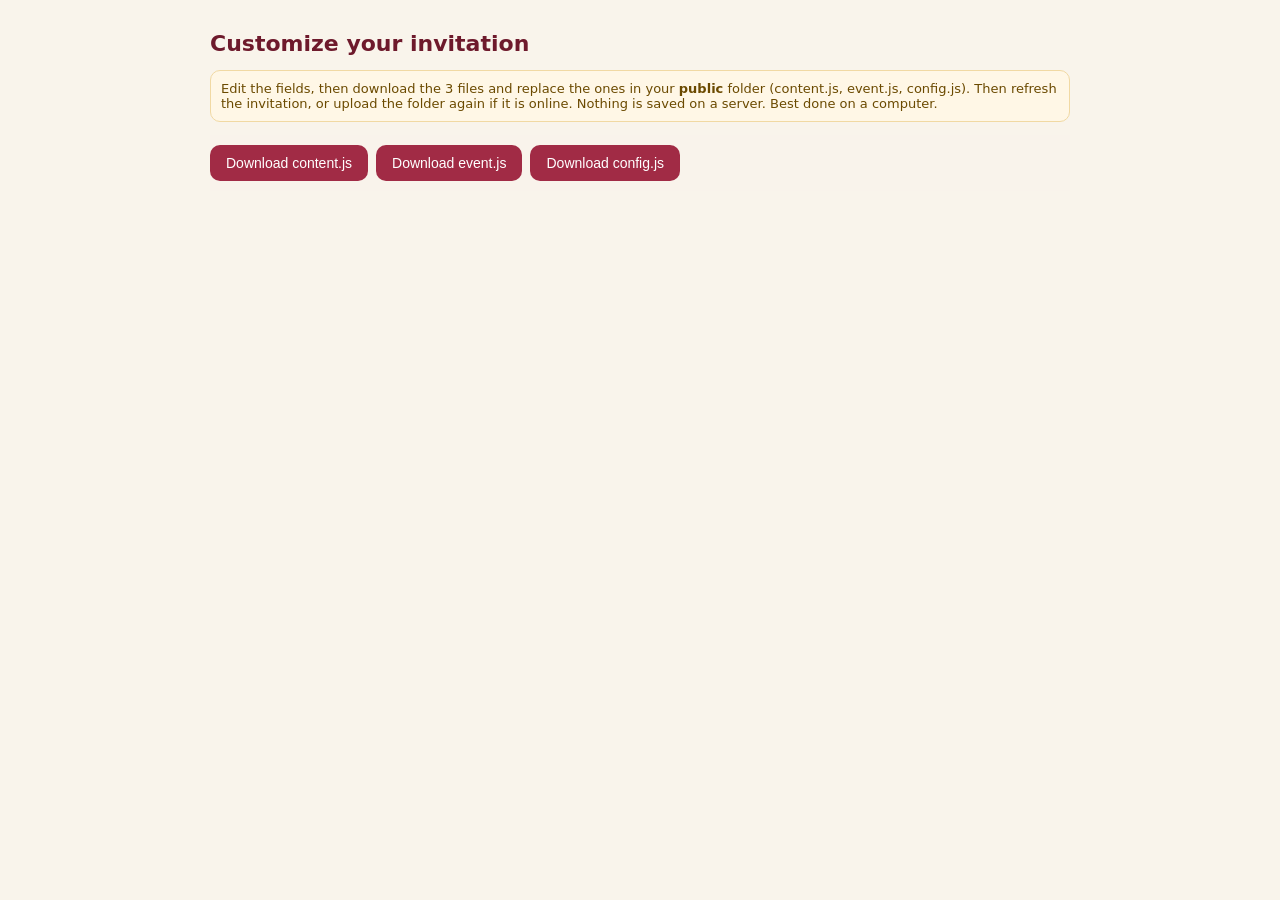
<file: customize.html>
<!DOCTYPE html>
<html lang="en"><head>
<meta charset="UTF-8"><meta name="viewport" content="width=device-width, initial-scale=1">
<meta name="robots" content="noindex, nofollow"><title>Customize invitation</title>
<style>
*{box-sizing:border-box}body{font-family:system-ui,sans-serif;background:#F9F4EB;color:#6E1A2C;margin:0;padding:16px}
.wrap{max-width:860px;margin:0 auto}h1{font-size:22px}h2{font-size:16px;margin:0 0 12px;color:#A12B45}
.card{background:#fff;border:1px solid #f0d9d9;border-radius:14px;padding:16px;margin:14px 0}
label{display:block;font-size:12px;font-weight:600;margin:10px 0 4px}
input,textarea{width:100%;padding:10px;border:1px solid #e3c4c4;border-radius:8px;font-size:15px;font-family:inherit;color:#333}
textarea{min-height:70px}.two{display:grid;grid-template-columns:1fr 1fr;gap:10px}.sub{font-size:12px;color:#a77;margin:0 0 2px}
button{background:#A12B45;color:#fff;border:0;border-radius:10px;padding:10px 16px;font-size:14px;cursor:pointer}
.bar{position:sticky;top:0;background:#F9F4EBee;padding:10px 0;display:flex;gap:8px;flex-wrap:wrap;z-index:5}
.note{background:#fff7e6;border:1px solid #f1d9a3;border-radius:10px;padding:10px;font-size:13px;color:#6b4a00}
@media(max-width:560px){.two{grid-template-columns:1fr}}
</style></head><body><div class="wrap">
<h1>Customize your invitation</h1>
<p class="note">Edit the fields, then download the 3 files and replace the ones in your <b>public</b> folder (content.js, event.js, config.js). Then refresh the invitation, or upload the folder again if it is online. Nothing is saved on a server. Best done on a computer.</p>
<div class="bar"><button data-f="content.js">Download content.js</button><button data-f="event.js">Download event.js</button><button data-f="config.js">Download config.js</button></div>
<div id="form"></div>
<script type="module">
import * as EV from "./event.js";
const EVENT = EV.EVENT, MUSIC = EV.MUSIC || { youtubeId: "AlljlearTIs", startSeconds: 23 };
import { CONTENT, BANK, GALLERY } from "./content.js";
import * as CN from "./content.js";
import { RSVP } from "./config.js";
const $ = id => document.getElementById(id);
const esc = t => String(t ?? "").replace(/[&<>"]/g, c => ({ "&": "&amp;", "<": "&lt;", ">": "&gt;", '"': "&quot;" }[c]));
const TEXT = [
 ["Names", [["name1", "Groom name"], ["name2", "Bride name"], ["couple", "Name on the gift card"]]],
 ["Parents", [["gFather", "Groom's father"], ["gMother", "Groom's mother"], ["bFather", "Bride's father"], ["bMother", "Bride's mother"]]],
 ["Invitation page", [["inviteText", "Invitation message", 1], ["lunarLine", "Lunar date line (Khmer)", 1], ["venueLine", "Venue line", 1], ["venueName", "Venue name (venue page)"], ["venueAddr", "Venue address (venue page)"]]],
 ["Gift message", [["giftDesc", "Gift message", 1]]],
];
let h = `<div class="card"><h2>Date, time and place</h2><div class="two"><div><label>Wedding date</label><input id="ev-date" type="date" value="${esc(EVENT.start.slice(0, 10))}"></div>
 <div><label>Start time (Cambodia time)</label><input id="ev-time" type="time" value="${esc(EVENT.start.slice(11, 16))}"></div></div>
 <label>Venue (used in the calendar)</label><input id="ev-venue" value="${esc(EVENT.venue)}">
 <label>Google Maps link</label><input id="ev-map" value="${esc(EVENT.mapUrl)}">
 <label>Background song: YouTube link (leave empty to use assets/music.mp3)</label><input id="mu-yt" value="${esc(MUSIC.youtubeId)}">
 <label>Song starts at (minutes:seconds, e.g. 1:00)</label><input id="mu-st" value="${esc((() => { const t = Number(MUSIC.startSeconds ?? 23); return Math.floor(t / 60) + ":" + String(t % 60).padStart(2, "0"); })())}"></div>`;
for (const [title, items] of TEXT) {
  h += `<div class="card"><h2>${title}</h2>`;
  for (const [k, label, area] of items) {
    const f = lg => area ? `<textarea id="${lg}-${k}">${esc(CONTENT[lg][k])}</textarea>` : `<input id="${lg}-${k}" value="${esc(CONTENT[lg][k])}">`;
    h += `<label>${label}</label><div class="two"><div><p class="sub">English</p>${f("en")}</div><div><p class="sub">ខ្មែរ</p>${f("km")}</div></div>`;
  }
  h += `</div>`;
}
h += `<div class="card"><h2>Gift card</h2><div class="two"><div><label>Bank name</label><input id="bk-name" value="${esc(BANK.bankName)}"></div>
 <div><label>Account number</label><input id="bk-num" value="${esc(BANK.accountNumber)}"></div></div>
 <label>QR code image (file in assets/, e.g. assets/qr.png, or a link)</label><input id="bk-qr" value="${esc(BANK.qr)}"></div>
 <div class="card"><h2>Gallery photos</h2><p class="sub">One per line: a file in assets/ (e.g. assets/photo1.jpg) or a web link.</p><textarea id="gal" style="min-height:140px">${esc(GALLERY.join("\n"))}</textarea></div>
 <div class="card"><h2>RSVP</h2><label>Google Apps Script web app URL</label><input id="rs-url" value="${esc(RSVP.endpoint)}">
 <label>WhatsApp number (optional, digits with country code)</label><input id="rs-wa" value="${esc(RSVP.whatsapp)}"></div>`;
h += `<div class="card"><h2>Program timeline</h2><p class="sub">Add as many items as you need; they appear in this order.</p><div id="prog-list"></div><button id="prog-add" type="button">+ Add item</button></div>
 <div class="card"><h2>Second account (riel), optional</h2><p class="sub">Fill in the account number to show USD / KHR tabs on the gift card.</p><div class="two"><div><label>Bank name</label><input id="kh-name" value="${esc(KHR.bankName)}"></div><div><label>Account number</label><input id="kh-num" value="${esc(KHR.accountNumber)}"></div></div><label>QR image (file in assets/ or link)</label><input id="kh-qr" value="${esc(KHR.qr)}"></div>`;
$("form").innerHTML = h;
renderProg();
$("prog-add").onclick = () => { prog.push({ icon: "heart", time: { en: "", km: "" }, text: { en: "", km: "" } }); renderProg(); };
const ICON_NAMES = ["monk", "arch", "gift", "lips", "ring", "scissors", "baysei", "pray", "dinner", "toast", "heart"];
let prog = (CN.PROGRAM && CN.PROGRAM.length ? CN.PROGRAM : [["scissors","t1","prog1"],["monk","t2","prog2"],["ring","t3","prog3"],["toast","t4","prog4"]].map(([icon, t, p]) => ({ icon, time: { en: CONTENT.en[t], km: CONTENT.km[t] }, text: { en: CONTENT.en[p], km: CONTENT.km[p] } }))).map(x => JSON.parse(JSON.stringify(x)));
const KHR = CN.BANK_KHR || { bankName: BANK.bankName, accountNumber: "", qr: "" };
function renderProg() {
  $("prog-list").innerHTML = prog.map((it, i) => `<div class="card" style="margin:8px 0;padding:10px"><div class="two"><div><p class="sub">Icon</p><select data-i="${i}" data-f="icon" style="width:100%;padding:10px;border:1px solid #e3c4c4;border-radius:8px">${ICON_NAMES.map(n => `<option ${n === it.icon ? "selected" : ""}>${n}</option>`).join("")}</select></div><div></div>
   <div><p class="sub">Time (English)</p><input data-i="${i}" data-f="te" value="${esc(it.time.en)}"></div><div><p class="sub">ម៉ោង (ខ្មែរ)</p><input data-i="${i}" data-f="tk" value="${esc(it.time.km)}"></div>
   <div><p class="sub">Activity (English)</p><input data-i="${i}" data-f="xe" value="${esc(it.text.en)}"></div><div><p class="sub">កម្មវិធី (ខ្មែរ)</p><input data-i="${i}" data-f="xk" value="${esc(it.text.km)}"></div></div>
   <button data-pi="${i}" data-a="up" type="button">↑</button> <button data-pi="${i}" data-a="dn" type="button">↓</button> <button data-pi="${i}" data-a="rm" type="button" style="background:#fff;color:#A12B45;border:1px solid #A12B45">Remove</button></div>`).join("");
}
document.addEventListener("input", e => { const t = e.target, i = t.dataset && t.dataset.i; if (i === undefined) return; const f = t.dataset.f, it = prog[+i];
  if (f === "icon") it.icon = t.value; else if (f === "te") it.time.en = t.value; else if (f === "tk") it.time.km = t.value; else if (f === "xe") it.text.en = t.value; else if (f === "xk") it.text.km = t.value; });
document.addEventListener("click", e => { const b = e.target.closest("[data-pi]"); if (!b) return; const i = +b.dataset.pi, a = b.dataset.a;
  if (a === "rm") prog.splice(i, 1); else { const j = a === "up" ? i - 1 : i + 1; if (j >= 0 && j < prog.length) [prog[i], prog[j]] = [prog[j], prog[i]]; } renderProg(); });
const js = v => JSON.stringify(v, null, 2);
function build(f) {
  if (f === "content.js") {
    const o = { en: {}, km: {} };
    for (const [, items] of TEXT) for (const [k] of items) { o.en[k] = $("en-" + k).value.trim(); o.km[k] = $("km-" + k).value.trim(); }
    const bank = { bankName: $("bk-name").value.trim(), accountNumber: $("bk-num").value.trim(), qr: $("bk-qr").value.trim() };
    const gal = $("gal").value.split("\n").map(x => x.trim()).filter(Boolean);
    return `// ====== INVITATION CONTENT (generated by customize.html; you can also edit by hand) ======\nexport const CONTENT = ${js(o)};\n\nexport const BANK = ${js(bank)};\n\nexport const GALLERY = ${js(gal)};\n\n// Program timeline (icons: monk, arch, gift, ring, scissors, dinner, toast, heart)\nexport const PROGRAM = ${js(prog)};\n` + ($("kh-num").value.trim() ? `\n// Second account (riel): shows USD / KHR tabs\nexport const BANK_KHR = ${js({ bankName: $("kh-name").value.trim(), accountNumber: $("kh-num").value.trim(), qr: $("kh-qr").value.trim() })};\n` : "");
  }
  if (f === "event.js") {
    const d = $("ev-date").value, t = $("ev-time").value || "17:00";
    const ev = { title: `Wedding of ${$("en-name1").value.trim()} & ${$("en-name2").value.trim()}`, start: `${d}T${t}:00+07:00`, venue: $("ev-venue").value.trim(), mapUrl: $("ev-map").value.trim() };
    return `// ====== WEDDING DETAILS ======\nexport const EVENT = ${js(ev)};\n\n// Background song: YouTube link or video id (empty = use assets/music.mp3)\nexport const MUSIC = ${js({ youtubeId: $("mu-yt").value.trim(), startSeconds: (v => v.includes(":") ? (parseInt(v.split(":")[0]) || 0) * 60 + (parseInt(v.split(":")[1]) || 0) : (parseInt(v) || 0))($("mu-st").value.trim()) })};\n`;
  }
  return `// ====== RSVP SETTINGS ======\nexport const RSVP = ${js({ endpoint: $("rs-url").value.trim(), whatsapp: $("rs-wa").value.trim() })};\n`;
}
document.querySelectorAll("[data-f]").forEach(b => b.onclick = () => {
  if (b.dataset.f === "event.js" && !$("ev-date").value) return alert("Please choose the wedding date.");
  const a = document.createElement("a");
  a.href = URL.createObjectURL(new Blob([build(b.dataset.f)], { type: "text/javascript" }));
  a.download = b.dataset.f; a.click();
});
</script></div></body></html>
</file>
